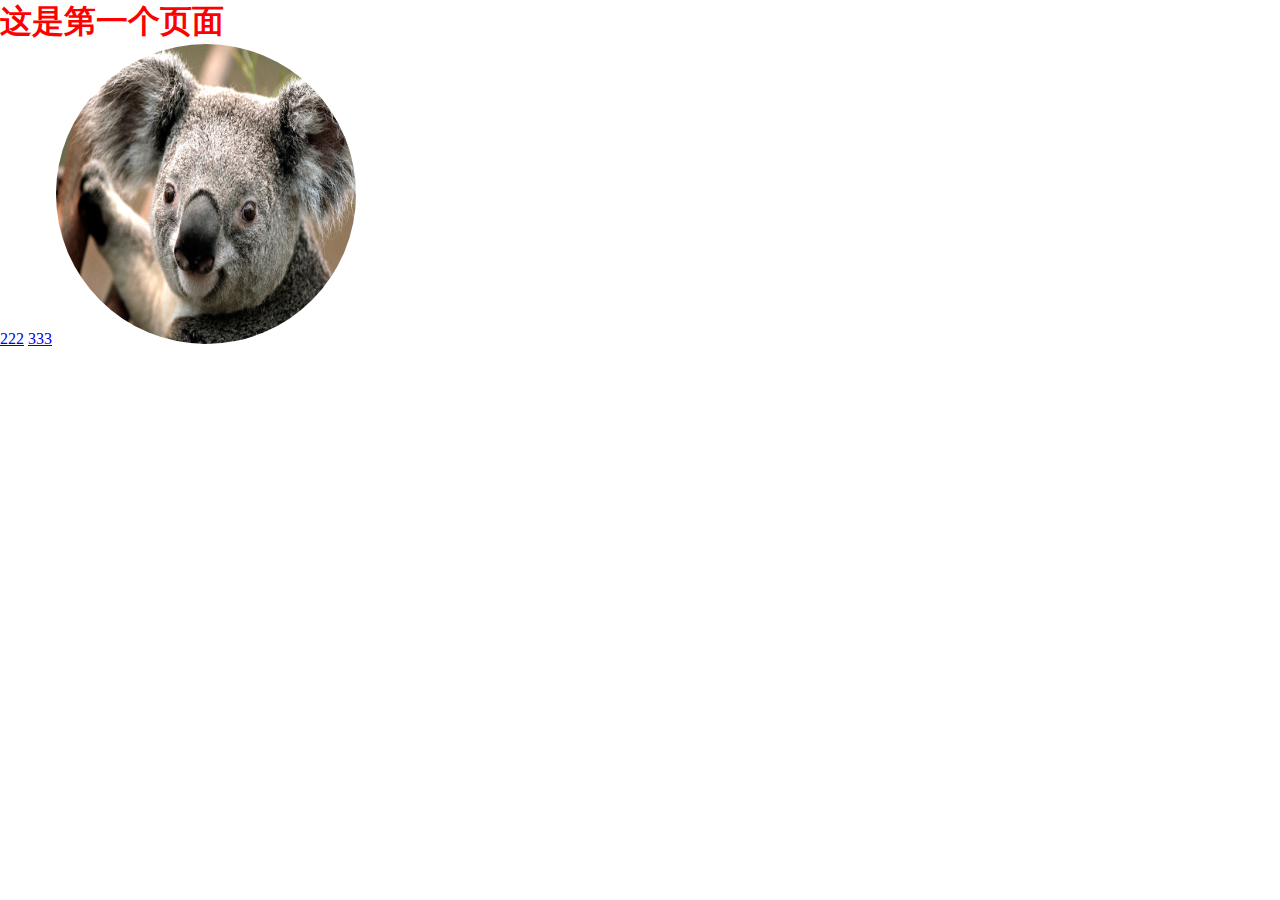
<file: 作业1/index.html>
<!DOCTYPE html>
<html lang="en">
<head>
    <meta charset="UTF-8">
    <title>Title</title>
    <link rel="stylesheet" href="index.css">
    <script src="index.js"></script>
</head>
<body>
<h1>这是第一个页面</h1>
<a href="index2.html">222</a>
<a href="index3.html">333</a>
<img src="a.jpg" alt="">
</body>
</html>
</file>
<file: 作业1/index.css>
*{
    margin: 0;
    padding: 0;
}
h1{
    color: red;
}
img {
    width: 300px;
    height: 300px;
    border-radius: 50%;
}
</file>
